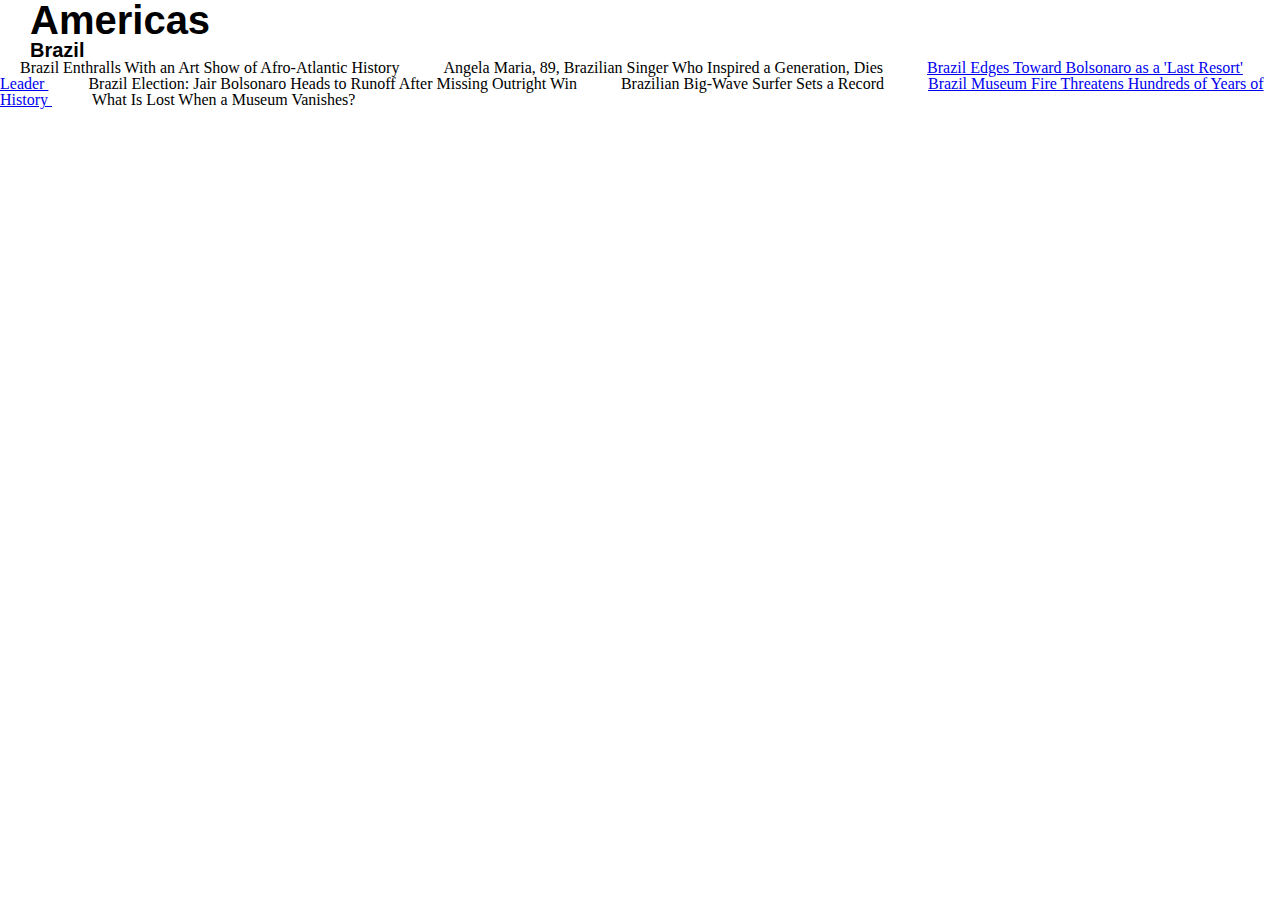
<file: Americas.html>
<!doctype html>
<html>
  <head>
    <meta charset="UTF-8">
    <meta name="viewport" content="width=device-width,initial-scale=1">
    <title>The New York Times</title>
  </head>
  <body>
    <header>
      <h1>Americas
      </h1>
    </header>
     <h2>
    Brazil
      </h2>
      <link rel="stylesheet" type="text/css" href="reset.css">
      <link rel="stylesheet" type="text/css" href="style.css">

    <p> <ul>
      <li>Brazil Enthralls With an Art Show of Afro-Atlantic History</li>

      <li>Angela Maria, 89, Brazilian Singer Who Inspired a Generation, Dies</li>

      <li> <a href="file:///C:/Users/Fatima%20Coulibaly/Desktop/Web%20Fundamentals/Midterm/NY%20Times%20Bolsonaro.html"> Brazil Edges Toward Bolsonaro as a 'Last Resort' Leader </a> </li>
      <li>Brazil Election: Jair Bolsonaro Heads to Runoff After Missing Outright Win</li>
      <li>Brazilian Big-Wave Surfer Sets a Record</li>
      <li> <a href="file:///C:/Users/Fatima%20Coulibaly/Desktop/Web%20Fundamentals/Midterm/NY%20Times%20Museum.html"> Brazil Museum Fire Threatens Hundreds of Years of History </a> </li>
      <li>What Is Lost When a Museum Vanishes?</li>
    </ul></p>
  </body>
</file>
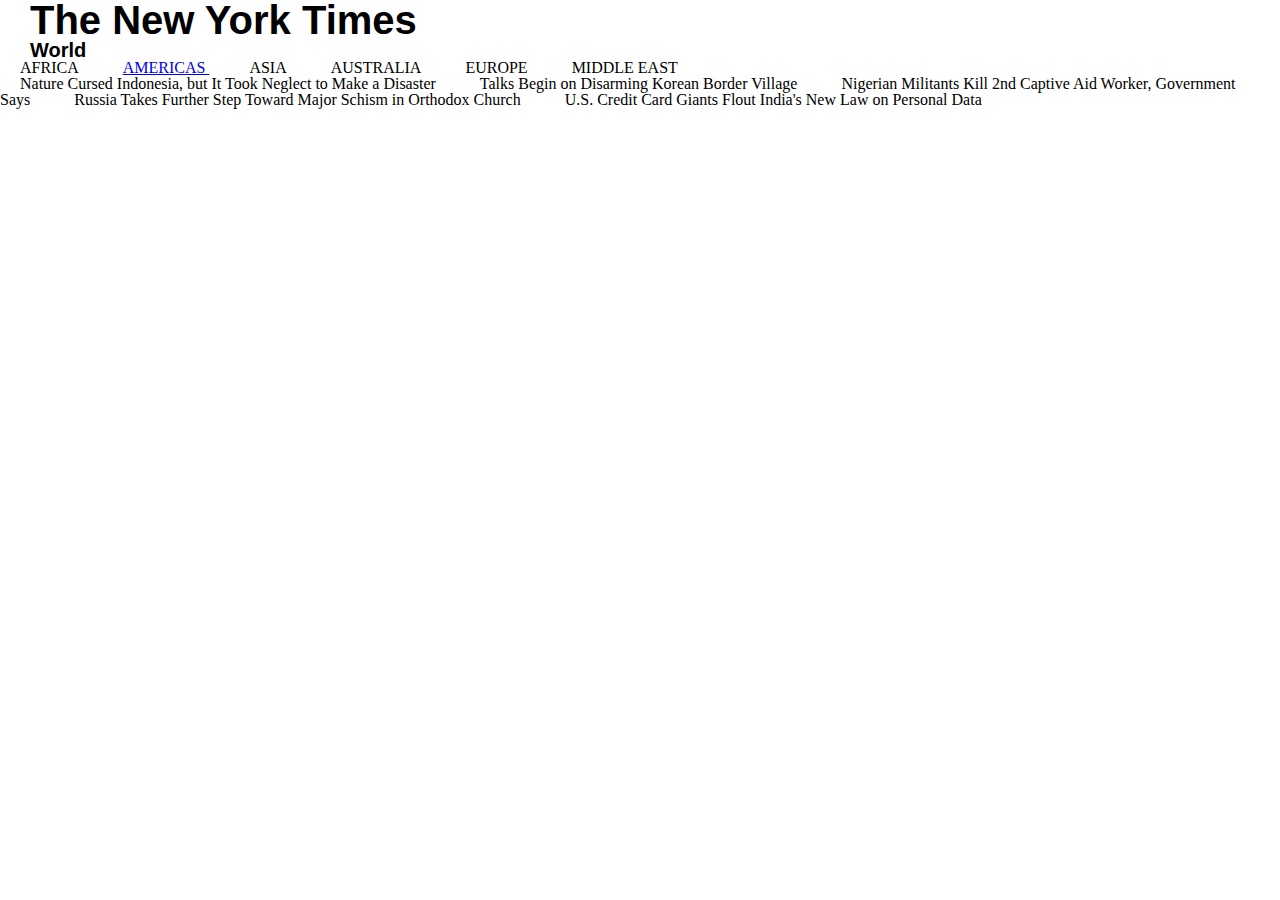
<file: world.html>
<!doctype html>
<html>
  <head>
    <meta charset="UTF-8">
    <meta name="viewport" content="width=device-width,initial-scale=1">
    <title>World</title>
  </head>
  <body>
    <header>
      <h1>The New York Times</h1>
      <section>
      <h2> World</h2>
    </section>
      <link rel="stylesheet" type="text/css" href="reset.css">
      <link rel="stylesheet" type="text/css" href="style.css">
      <div class="navbar">
      <ul>
          <li>AFRICA</li>
          <li> <a href="file:///C:/Users/Fatima%20Coulibaly/Desktop/Web%20Fundamentals/Midterm/Americas.html"> AMERICAS </a> </li>
          <li>ASIA</li>
          <li>AUSTRALIA</li>
          <li>EUROPE</li>
          <li>MIDDLE EAST</li>
      </ul>
      </link>
      </div>
      </header>

      <ul>
      <li>Nature Cursed Indonesia, but It Took Neglect to Make a Disaster</li>
      <li>Talks Begin on Disarming Korean Border Village</li>
      <li>Nigerian Militants Kill 2nd Captive Aid Worker, Government Says</li>
      <li>Russia Takes Further Step Toward Major Schism in Orthodox Church</li>
      <li>U.S. Credit Card Giants Flout India's New Law on Personal Data</li>


      
</body>
</html>
</file>
<file: style.css>
h1 {
	color: black;
	font-weight: bold;
	font-size: 40px;
	margin-left: 30px;
	font-family: 'Georgia', sans-serif;
}

h2 {
	color: black;
	font-weight: bold;
	font-size: 20px;
	margin-left: 30px;
	font-family: 'Georgia', sans-serif;
}

h3 {
	color: bolder;
	font-weight: normal;
	font-size: 20px;
	margin-left: 30px;
	font-family: 'Georgia', sans-serif;
}

li {
	display: inline;
	margin: 20px;

}
</file>
